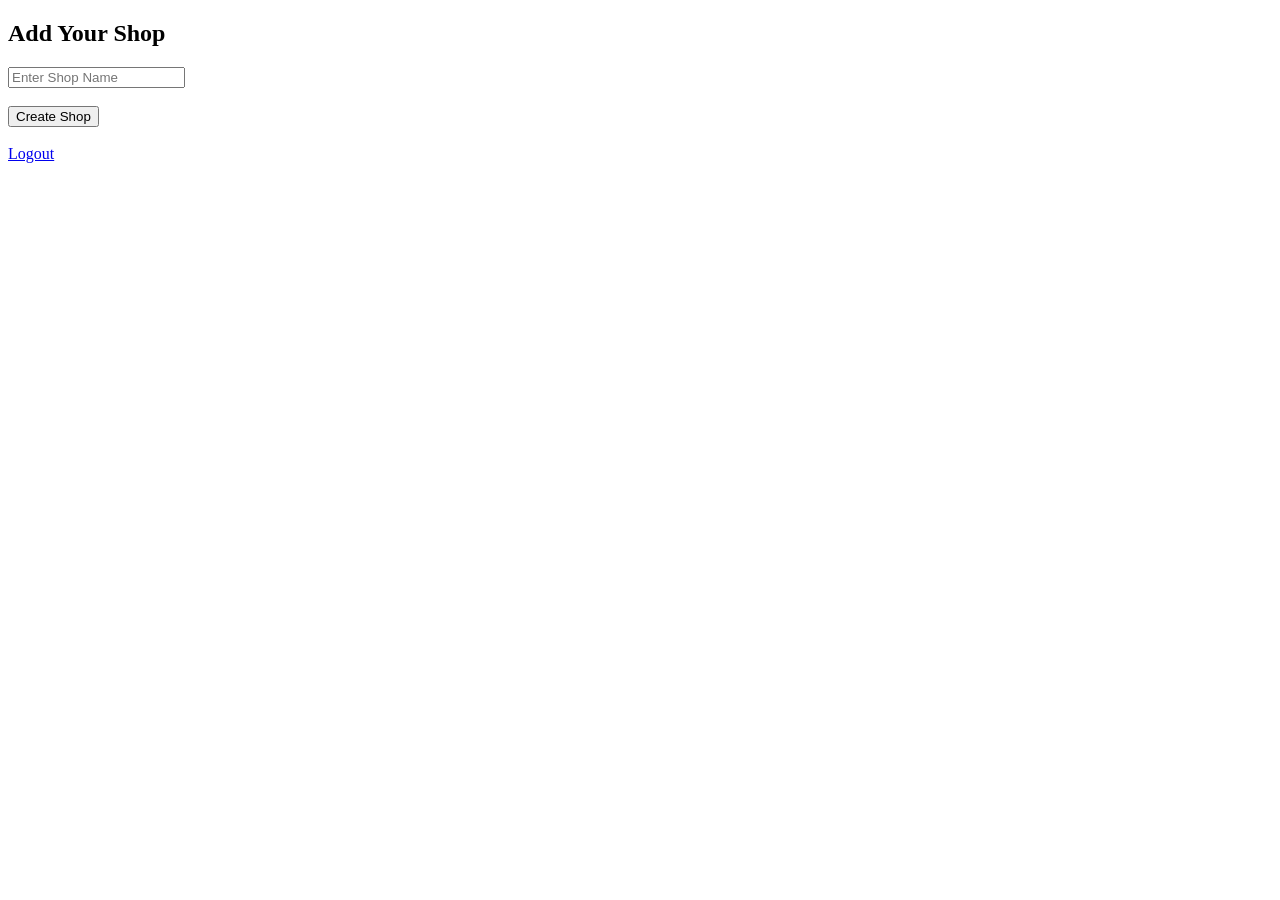
<file: templates/add_shop.html>
<!DOCTYPE html>
<html>
<head>
    <title>Add Shop</title>
</head>
<body>

<h2>Add Your Shop</h2>

<form method="post">
    <input type="text" name="shop_name" placeholder="Enter Shop Name" required>
    <br><br>
    <button type="submit">Create Shop</button>
</form>

<br>
<a href="/logout">Logout</a>

</body>
</html>
</file>
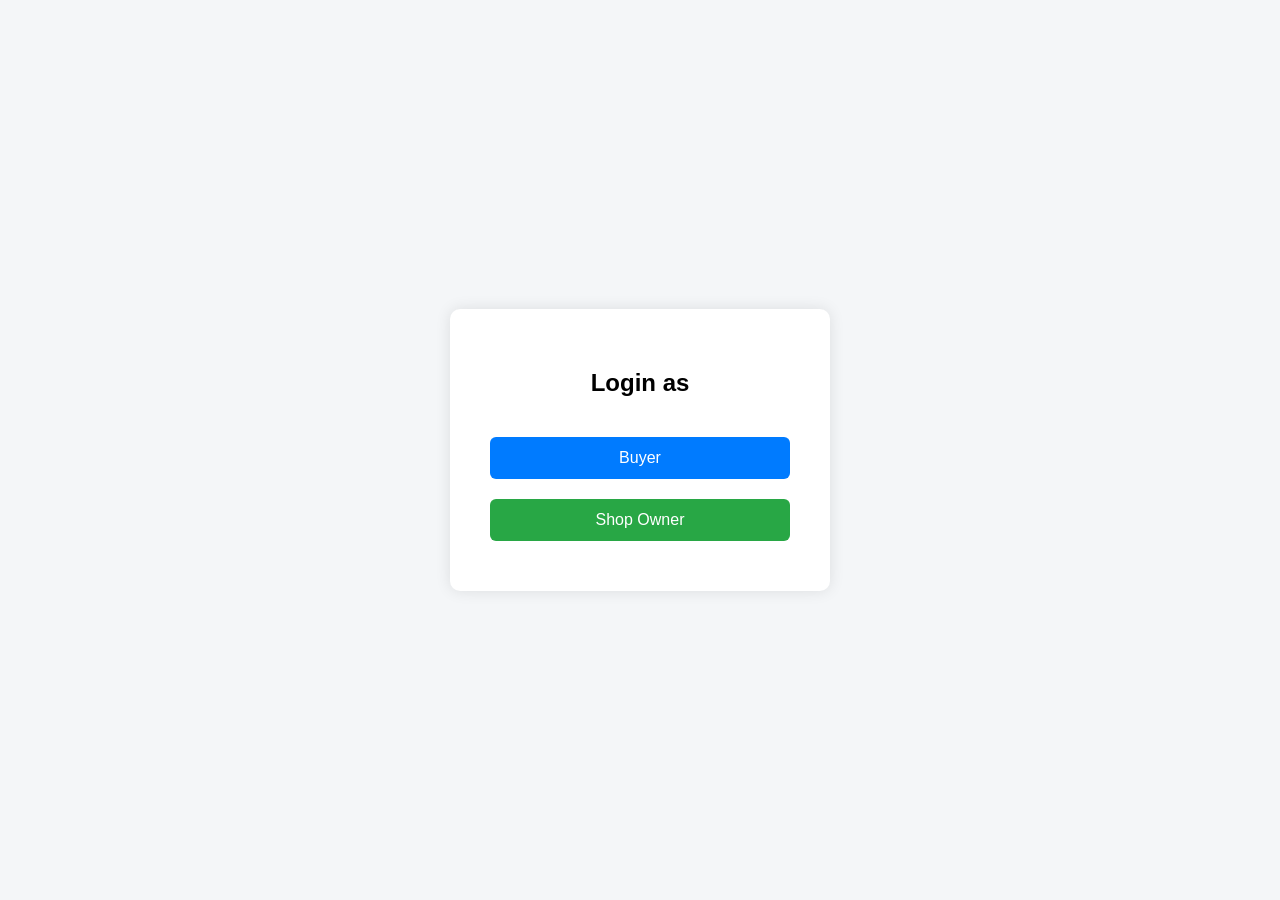
<file: templates/login.html>
<!DOCTYPE html>
<html>
<head>
    <title>Login - ShopBridge</title>
    <style>
        body {
            margin: 0;
            height: 100vh;
            display: flex;
            justify-content: center;
            align-items: center;
            background-color: #f4f6f8;
            font-family: Arial, sans-serif;
        }

        .login-box {
            background: white;
            padding: 40px;
            border-radius: 10px;
            box-shadow: 0 0 15px rgba(0,0,0,0.1);
            text-align: center;
            width: 300px;
        }

        .login-box h2 {
            margin-bottom: 30px;
        }

        .login-btn {
            width: 100%;
            padding: 12px;
            margin: 10px 0;
            font-size: 16px;
            border: none;
            border-radius: 6px;
            cursor: pointer;
        }

        .buyer {
            background-color: #007bff;
            color: white;
        }

        .owner {
            background-color: #28a745;
            color: white;
        }

        .login-btn:hover {
            opacity: 0.9;
        }
    </style>
</head>
<body>

<div class="login-box">
    <h2>Login as</h2>

    <form method="post">
        <button class="login-btn buyer" name="role" value="buyer">
            Buyer
        </button>

        <button class="login-btn owner" name="role" value="owner">
            Shop Owner
        </button>
    </form>
</div>

</body>
</html>
</file>
